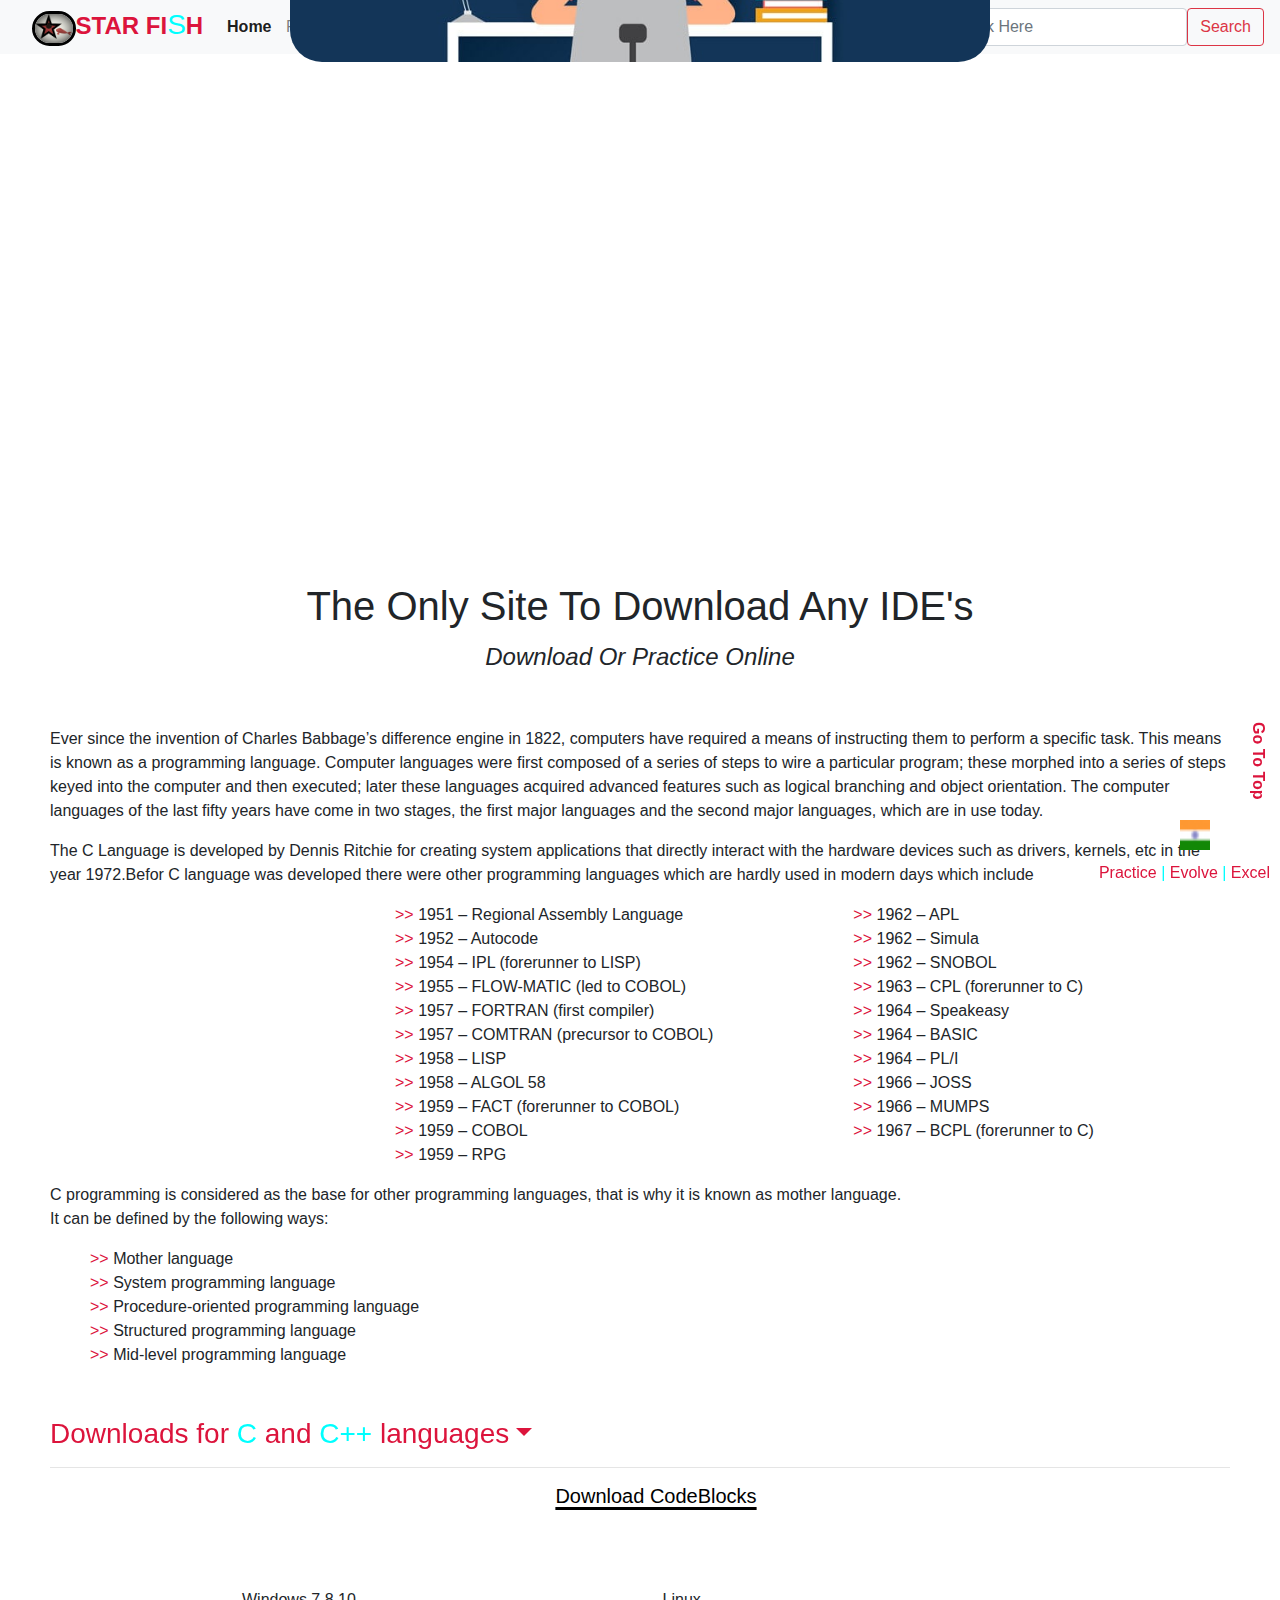
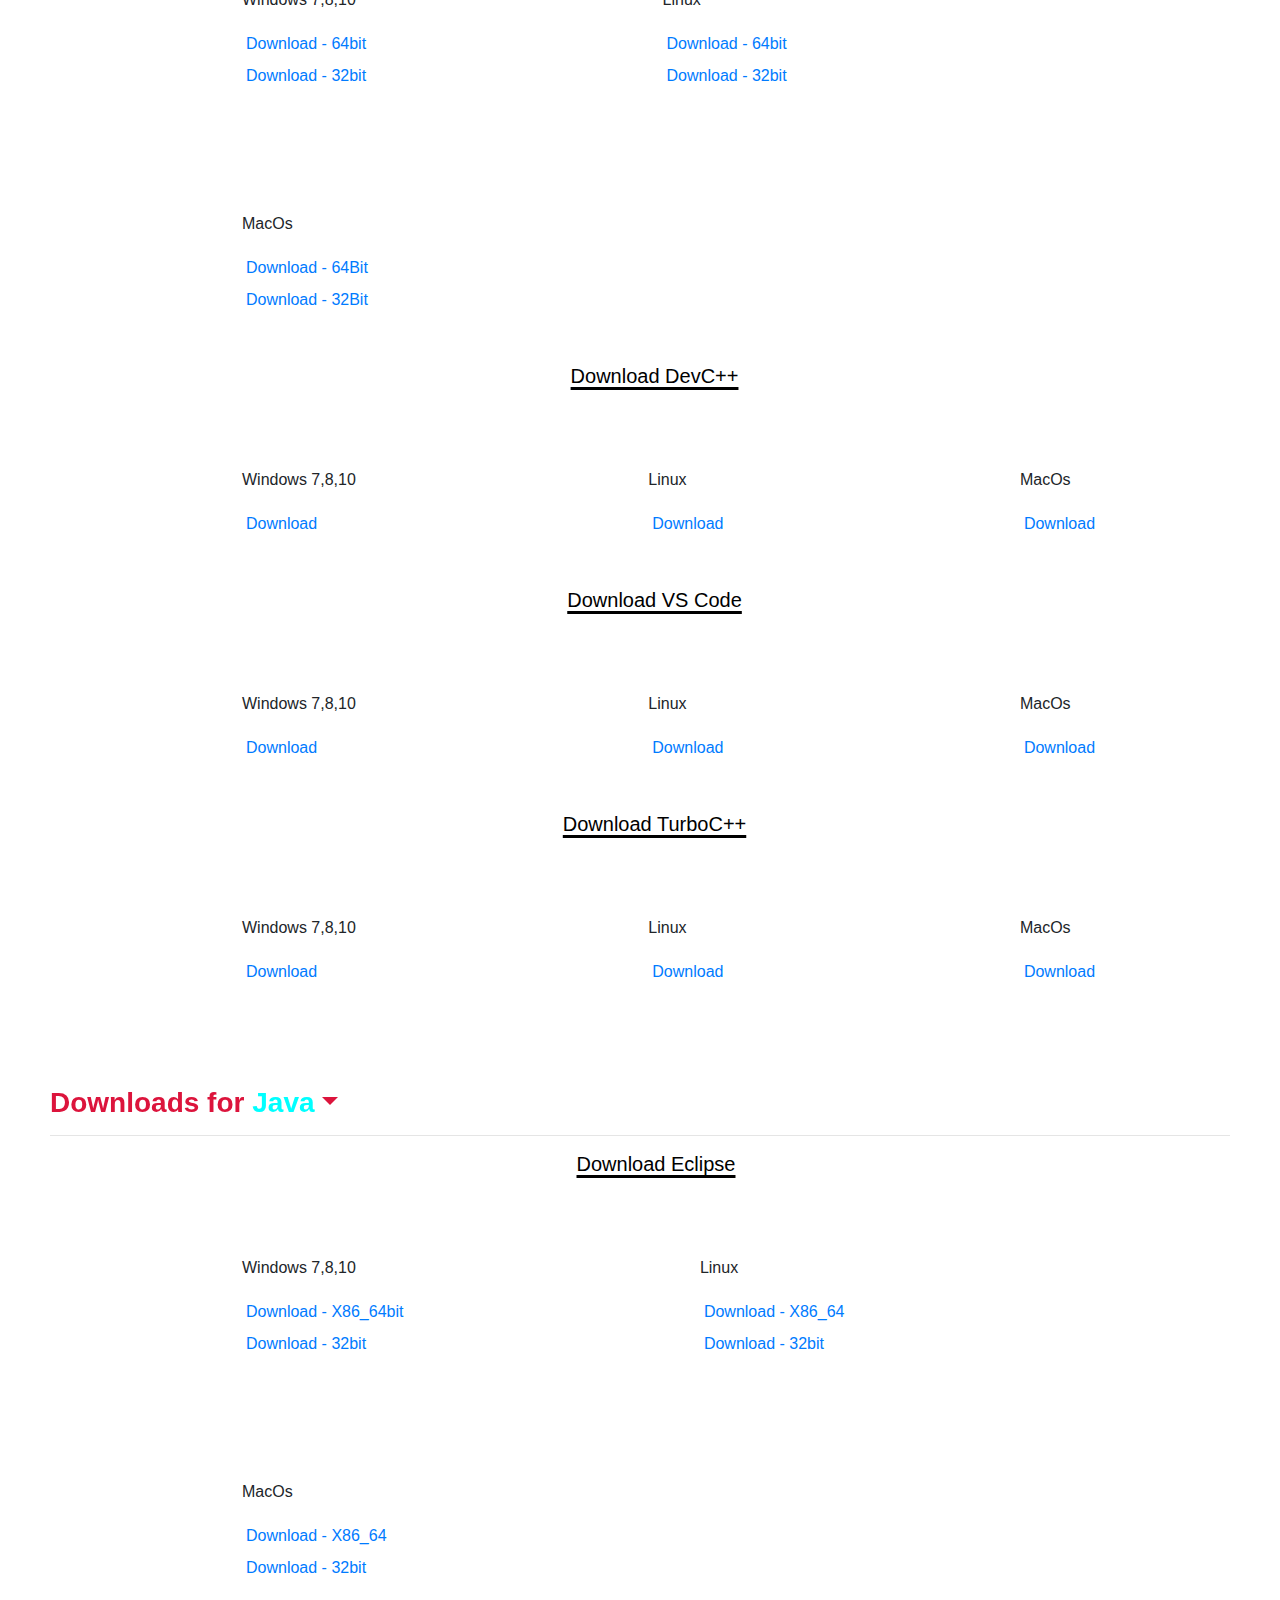
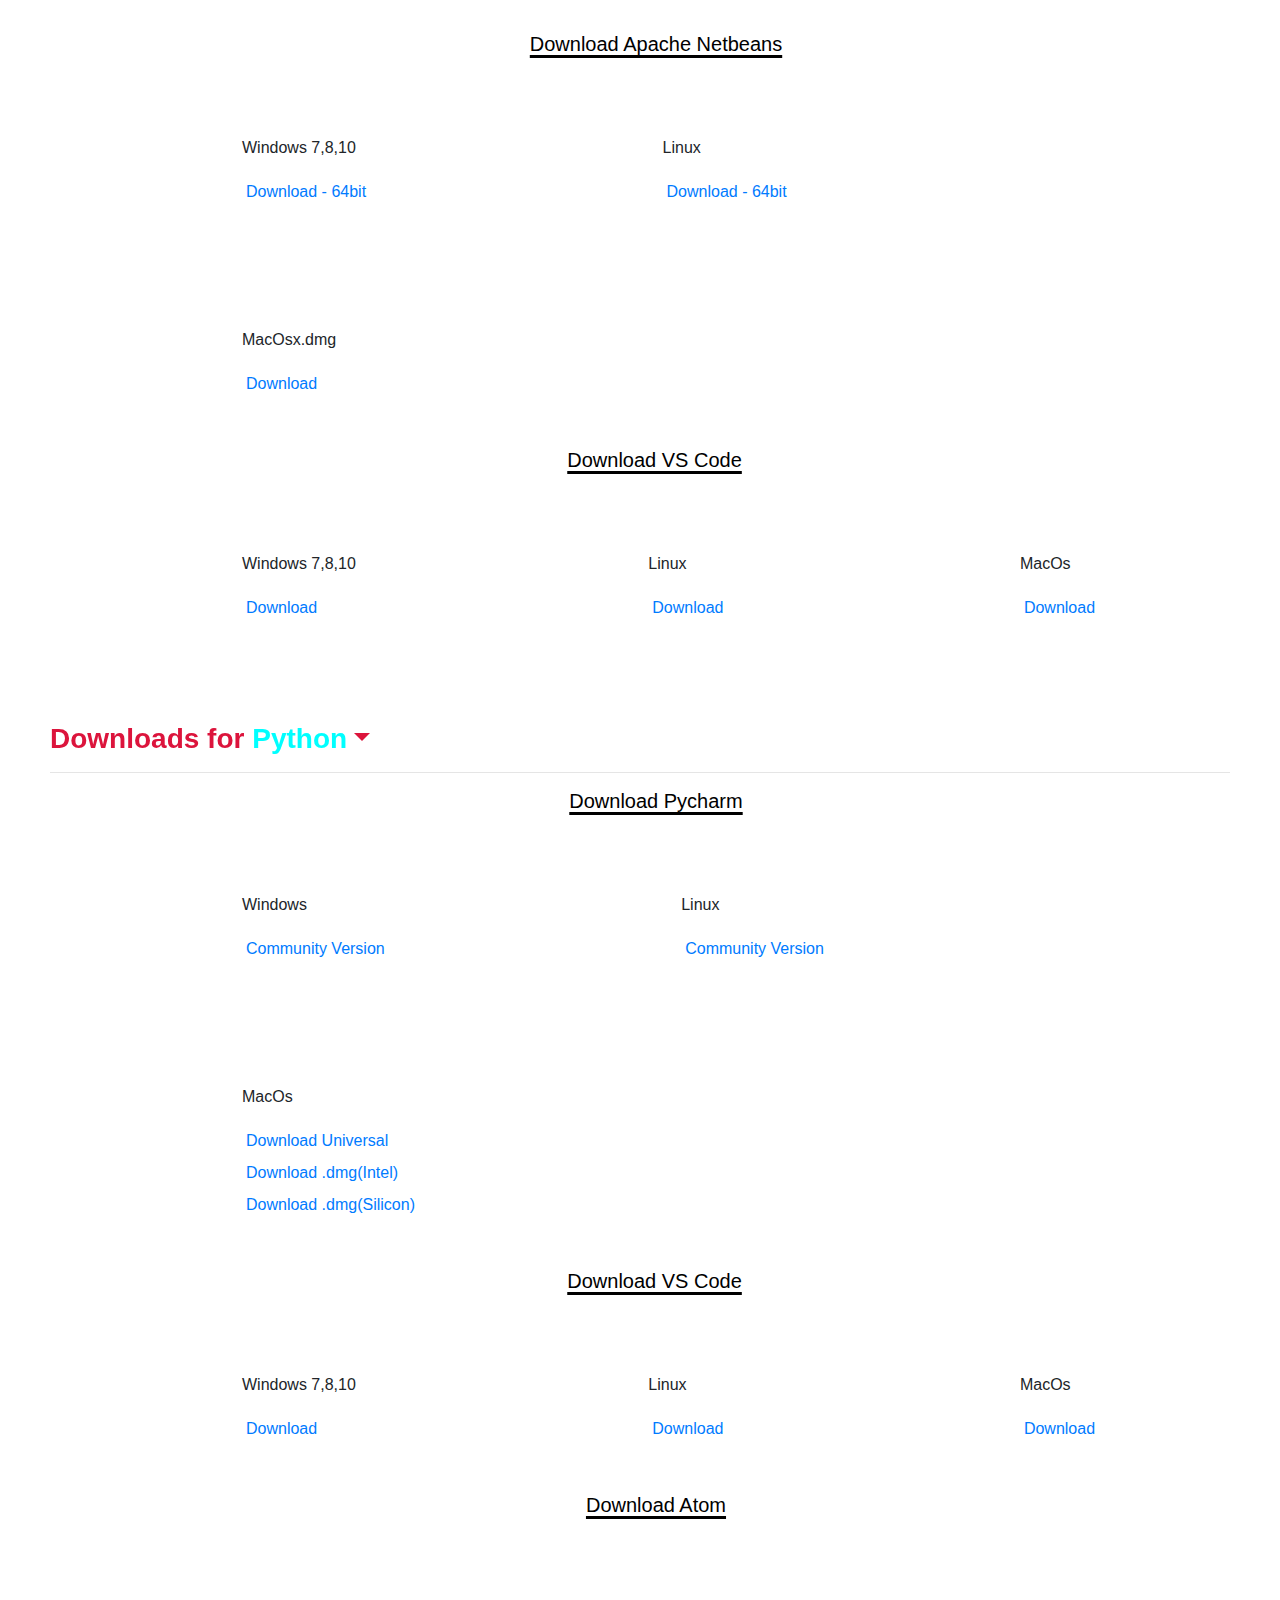
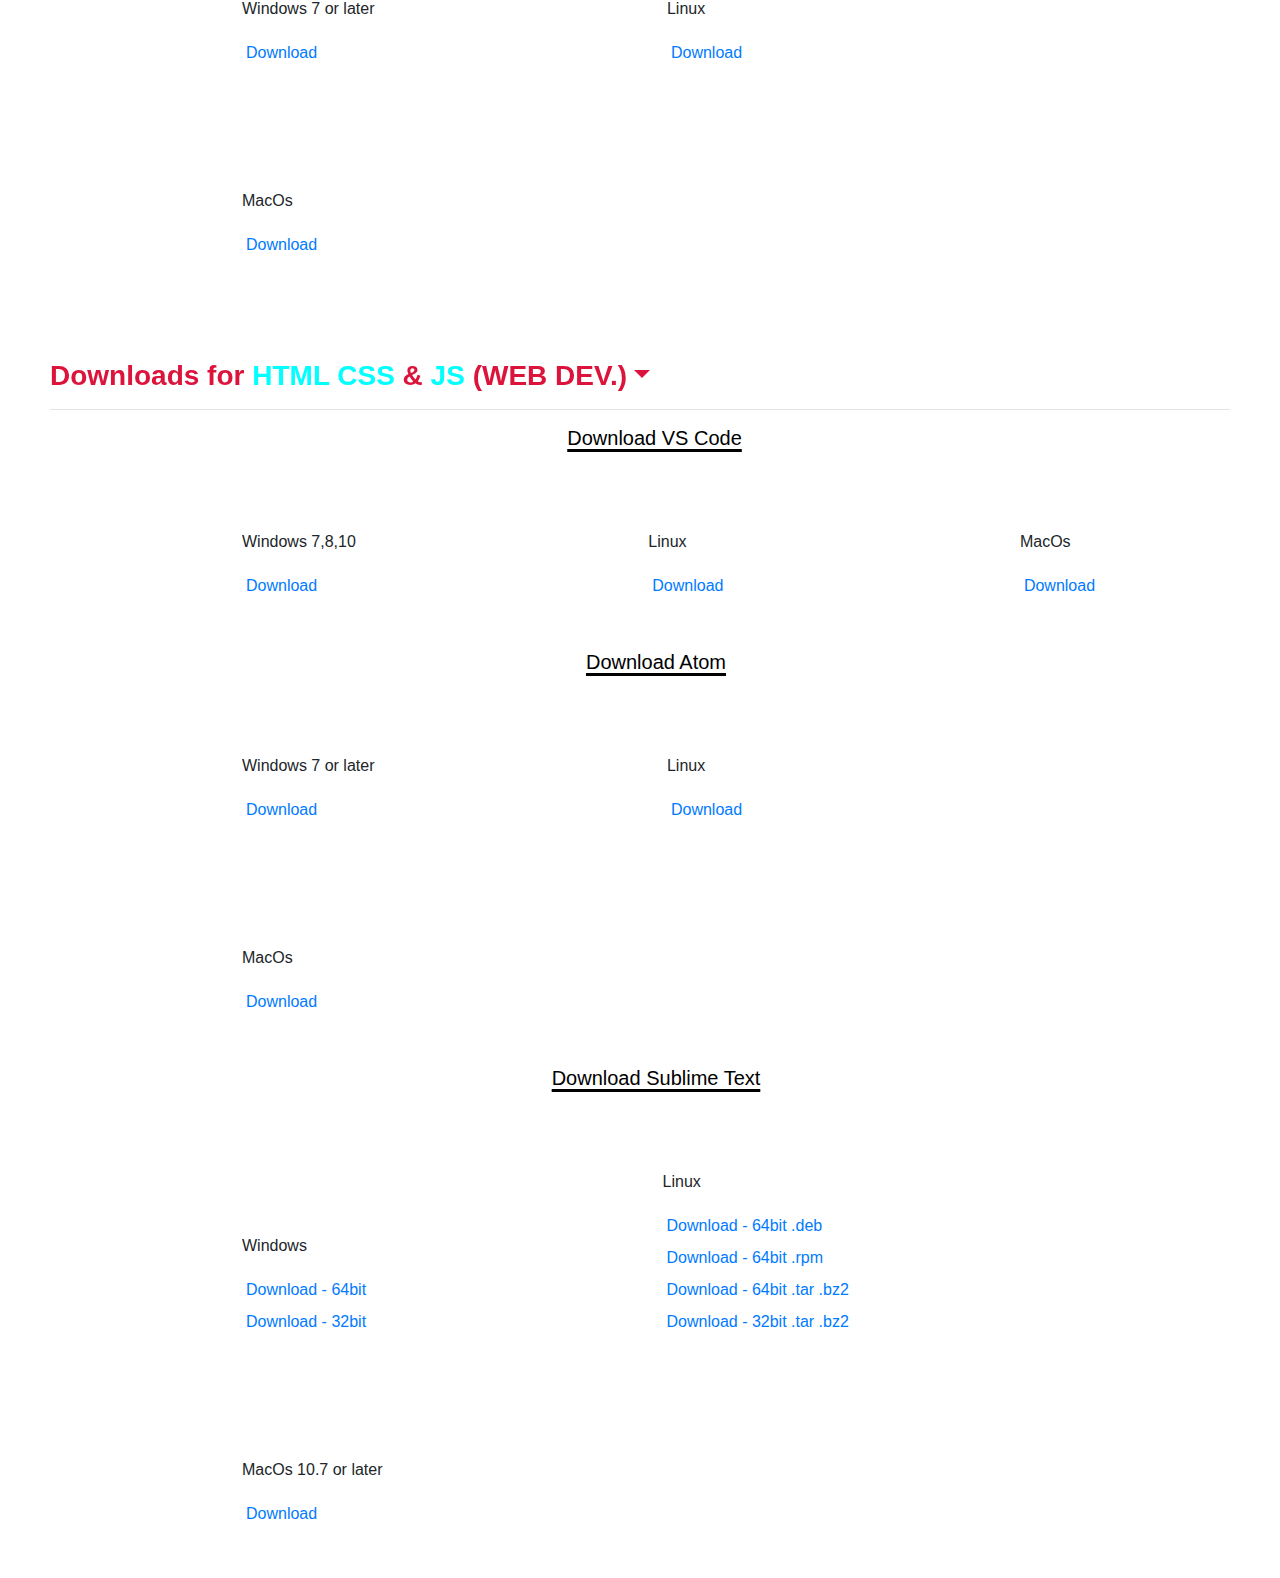
<file: index.html>
<html lang="en">
<head>
    <meta charset="UTF-8">
    <link rel="shortcut icon" type="image" href= "starfish.png">
    <link rel="stylesheet" href="StarFish\starcss.css">
    <script src="StarFish\starjs.js"></script>
    <meta http-equiv="X-UA-Compatible" content="IE=edge">
    <meta name="viewport" content="width=device-width, initial-scale=1.0">
    <title>Make your choice for practice programming</title>
    <!-- Boostrap JS -->
    <script src="https://code.jquery.com/jquery-3.4.1.slim.min.js" integrity="sha384-J6qa4849blE2+poT4WnyKhv5vZF5SrPo0iEjwBvKU7imGFAV0wwj1yYfoRSJoZ+n" crossorigin="anonymous"></script>
    <script src="https://cdn.jsdelivr.net/npm/popper.js@1.16.0/dist/umd/popper.min.js" integrity="sha384-Q6E9RHvbIyZFJoft+2mJbHaEWldlvI9IOYy5n3zV9zzTtmI3UksdQRVvoxMfooAo" crossorigin="anonymous"></script>
    <!-- Boostrap 4 CSS -->
    <link rel="stylesheet" href="https://stackpath.bootstrapcdn.com/bootstrap/4.4.1/css/bootstrap.min.css" integrity="sha384-Vkoo8x4CGsO3+Hhxv8T/Q5PaXtkKtu6ug5TOeNV6gBiFeWPGFN9MuhOf23Q9Ifjh" crossorigin="anonymous">
    <script src="https://stackpath.bootstrapcdn.com/bootstrap/4.4.1/js/bootstrap.min.js" integrity="sha384-wfSDF2E50Y2D1uUdj0O3uMBJnjuUD4Ih7YwaYd1iqfktj0Uod8GCExl3Og8ifwB6" crossorigin="anonymous"></script>
    <!-- Font awesome -->
    <link rel="stylesheet" href="https://pro.fontawesome.com/releases/v5.10.0/css/all.css" integrity="sha384-AYmEC3Yw5cVb3ZcuHtOA93w35dYTsvhLPVnYs9eStHfGJvOvKxVfELGroGkvsg+p" crossorigin="anonymous"/>
    <!-- animate-->
    <link rel="https://cdnjs.cloudflare.com/ajax/libs/animate.css/4.1.1/animate.min.css">
</head>
<body>
    <nav class="navbar navbar-expand-lg navbar-light bg-light">
        <a class="navbar-brand" href="#"></a>
        <span id="up" style="font-size:x-large; font-weight: 900; color: crimson; padding-right: 10px;"><img class ="icon" src="starfish.png" height="35em" alt="logo" style="border-radius: 5em; border: 3px solid black;">STAR FI<h3 style="color: aqua;display: contents;">S</h3>H</span>
        <button class="navbar-toggler" type="button" data-toggle="collapse" data-target="#navbarSupportedContent" aria-controls="navbarSupportedContent" aria-expanded="false" aria-label="Toggle navigation">
          <span class="navbar-toggler-icon"></span>
        </button>
      
        <div class="collapse navbar-collapse" id="navbarSupportedContent">
          <ul class="navbar-nav mr-auto">
            <li class="nav-item active">
              <a class="nav-link" id="up" href="#" style="padding: 5px; font-weight: 700;"><i class="fas fa-home"></i>&nbsp; Home<span class="sr-only">(current)</span></a>
            </li>
            <li class="nav-item">
              <a class="nav-link" href="https://www.onlinegdb.com/online_c_compiler" style="padding: 5px" onclick="suggestion()"><i class="fas fa-globe-americas"></i>&nbsp;Practice online</a>
            </li>
            <!--Drop down starts here-->
            <li class="nav-item dropdown">
              <a class="nav-link dropdown-toggle" href="#" id="navbarDropdown" role="button" data-toggle="dropdown" style="padding: 5px;">
                <i class="fas fa-download"></i>&nbsp;Popular Downloads
              </a>
              <ul class="dropdown-menu" aria-labelledby="navbarDropdownMenuLink">
                <li class="dropdown-submenu"><a class="dropdown-item" href="#"><img src="favicons\c_favicon.png">&nbsp;C<i class="fas fa-angle-double-right"></i></a>
                  <ul class="dropdown-menu">
                    <li><a class="dropdown-item" href="#c_lang_tcpp"><img src="favicons\favicon_tcpp.png"> Turbo C++</a></li>
                    <li><a class="dropdown-item" href="#c_lang_cb"><img src="favicons\favicon_codeblocks.png">&nbsp;Code Blocks</a></li>
                    <li><a class="dropdown-item" href="#c_lang_dcpp"><img src="favicons\favicon_devcpp.png">&nbsp;Dev C++</a></li>
                    <li><a class="dropdown-item" href="#c_lang_vsc"><img src="favicons\favicon_vscode.png">&nbsp;VS Code</a></li>

                  </ul>
                <li class="dropdown-submenu"><a class="dropdown-item" href="#"><img src="favicons\cpp_favicon.png">&nbsp;C++<i class="fas fa-angle-double-right"></i></a>
                  <ul class="dropdown-menu">
                    <li><a class="dropdown-item" href="#c_lang_tcpp"><img src="favicons\favicon_tcpp.png"> Turbo C++</a></li>
                    <li><a class="dropdown-item" href="#c_lang_cb"><img src="favicons\favicon_codeblocks.png">&nbsp;Code Blocks</a></li>
                    <li><a class="dropdown-item" href="#c_lang_dcpp"><img src="favicons\favicon_devcpp.png">&nbsp;Dev C++</a></li>
                    <li><a class="dropdown-item" href="#c_lang_vsc"><img src="favicons\favicon_vscode.png">&nbsp;VS Code</a></li>
                  </ul>
                <li class="dropdown-submenu"><a class="dropdown-item" href="#"><i class="fab fa-java"></i>&nbsp;Java<i class="fas fa-angle-double-right"></i></a>
                    <ul class="dropdown-menu">
                        <li><a class="dropdown-item" href="#java_eclipse"><img src="favicons\favicon_eclipse.png">&nbsp;Ecllipse</a></li>
                        <li><a class="dropdown-item" href="#java_netbeans"><img src="favicons\favicon_netbeans.png">&nbsp;Net Beans</a></li>
                        <li><a class="dropdown-item" href="#java_vsc"><img src="favicons\favicon_vscode.png">&nbsp;VS Code</a></li>

                    </ul>
                <li class="dropdown-submenu"><a class="dropdown-item" href="#"><i class="fab fa-python"></i>&nbsp;Python<i class="fas fa-angle-double-right"></i></a>
                  <ul class="dropdown-menu">
                      <li><a class="dropdown-item" href="#python_pc"><img src="favicons\favicon_pycharm.png">&nbsp;Py Charm</a></li>
                      <li><a class="dropdown-item" href="#python_atom"><img src="favicons\favicon_atom.png">&nbsp;Atom</a></li>
                      <li><a class="dropdown-item" href="#python_vsc"><img src="favicons\favicon_vscode.png">&nbsp;VS Code</a></li>

                  </ul>
                <li class="dropdown-submenu"><a class="dropdown-item" href="#"><i class="fas fa-code"></i>&nbsp;Html Css Js<i class="fas fa-angle-double-right"></i></a>
                  <ul class="dropdown-menu">
                      <li><a class="dropdown-item" href="#wd_vsc"><img src="favicons\favicon_vscode.png">&nbsp;VS Code</a></li>
                      <li><a class="dropdown-item" href="#wd_st"><img src="favicons\favicon_sublime.png">&nbsp;Sublime Text</a></li>
                      <li><a class="dropdown-item" href="#wd_atom"><img src="favicons\favicon_atom.png">&nbsp;Atom</a></li>
                  </ul>
                </li>
            </ul>
            </li>
            <!--dropdown ends here-->
            <li class="nav-item">
                <a class="nav-link" href="StarFish\index2.html" style="padding: 5px;"><i class="fas fa-book"></i></i>&nbsp;E-Books</a>
              </li>
          </ul>
          <form class="form-inline my-10 my-lg-0" id="formsearch">
            <input class="form-control mr-sm-10" type="search" id="textsearch" placeholder="Ask Here" aria-label="Search">
            <button class="btn btn-outline-danger my-10 my-sm-0" id = "searchid" type="submit" onclick="searchInput()">Search</button>
          </form>
        </div>
      </nav>

      <!-- Body content starts here -->
      <section class="stater">
        <caption ><b><marquee direction="left" bgcolor="aqua" scrollamount="13">**This website is best to view on desktop screen**</marquee></b></caption>
        <div id="pop-up">
            <img src="computer_languages.jpg" class="l_image" width="700px" style="border-radius: 2em;"
            >
        </div>
        <h1>The Only Site To Download Any IDE's</h1>
        <h4>Download Or Practice Online</h4>
      </section>
      <section class="main">
        <p class="main1">Ever since the invention of Charles Babbage’s difference engine in 1822, computers have required a means of instructing them to perform a specific task. This means is known as a programming language. Computer languages were first composed of a series of steps to wire a particular program; these morphed into a series of steps keyed into the computer and then executed; later these languages acquired advanced features such as logical branching and object orientation. The computer languages of the last fifty years have come in two stages, the first major languages and the second major languages, which are in use today.<br></p>
        <p class="main1">
          The C Language is developed by Dennis Ritchie for creating system applications that directly interact with the hardware devices such as drivers, kernels, etc in the year 1972.Befor C language was developed there were other programming languages which are hardly used in modern days which include 
        </p>
        <p>
          <div class="row">
            <div class="coloumn1">
              <ul type="none">
                  <li>1951 – Regional Assembly Language</li>
                  <li>1952 – Autocode</li>
                  <li>1954 – IPL (forerunner to LISP)</li>
                  <li>1955 – FLOW-MATIC (led to COBOL)</li>
                  <li>1957 – FORTRAN (first compiler)</li>
                  <li>1957 – COMTRAN (precursor to COBOL)</li>
                  <li>1958 – LISP</li>
                  <li>1958 – ALGOL 58</li>
                  <li>1959 – FACT (forerunner to COBOL)</li>
                  <li>1959 – COBOL</li>                                                    
                  <li>1959 – RPG</li>
            </div>
              <div class="coloumn">
                <ul type="none">
                  <li>1962 – APL</li>
                  <li>1962 – Simula</li>
                  <li>1962 – SNOBOL</li>
                  <li>1963 – CPL (forerunner to C)</li>
                  <li>1964 – Speakeasy</li>
                  <li>1964 – BASIC</li>
                  <li>1964 – PL/I</li>
                  <li>1966 – JOSS</li>
                  <li>1966 – MUMPS</li>
                  <li>1967 – BCPL (forerunner to C)</li>
                </ul>
              </div>
              </ul>
          </div>
          <p class="main1">
          C programming is considered as the base for other programming languages, that is why it is known as mother language.<br>
          It can be defined by the following ways:
          </p>
          <ul type="none">
          <li>Mother language</li>
          <li>System programming language</li>
          <li>Procedure-oriented programming language</li>
          <li>Structured programming language</li> 
          <li>Mid-level programming language</li>
          </ul>
        </p>
      </section>
      <section class="C_lang">
        <h3 class="dropdown-toggle" onclick="display_section(1)" style="font-family: 'Lucida Sans', 'Lucida Sans Regular', 'Lucida Grande', 'Lucida Sans Unicode', Geneva, Verdana, sans-serif;border-color: aqua;">Downloads for <span style="color: aqua;">C</span> and <span style="color: aqua;">C++</span> languages</h3>
        <hr>
        <div id="dropdown_section1">
          <div style="padding: 0px;">
            <h5 id="c_lang_cb">Download CodeBlocks</h5>
              <div class="windows">
                <i class="fab fa-windows fa-5x" id="hover-me1"></i>
                <br>
                <p>Windows 7,8,10</p>
                <a  onmouseenter="start(1)" onmouseleave="stop(1)" href="https://www.fosshub.com/Code-Blocks.html?dwl=codeblocks-20.03mingw-setup.exe">Download - 64bit</a><br>
                <a  onmouseenter="start(1)" onmouseleave="stop(1)" href="https://www.fosshub.com/Code-Blocks.html?dwl=codeblocks-20.03-32bit-mingw-32bit-setup.exe">Download - 32bit</a>
              </div>
              <div class="linux">
                <i class="fab fa-linux fa-5x" id="hover-me2" style="padding: 25px;"></i>
                <br>
                <p>Linux</p>
                <a onmouseenter="start(2)" onmouseleave="stop(2)" href="https://www.fosshub.com/Code-Blocks.html?dwl=codeblocks-20.03mingw-setup.exe">Download - 64bit</a><br>
                <a onmouseenter="start(2)" onmouseleave="stop(2)" href="https://www.fosshub.com/Code-Blocks.html?dwl=codeblocks-20.03-32bit-mingw-32bit-setup.exe">Download - 32bit</a>
              </div>
              <div class="apple">
                <i class="fab fa-apple fa-5x" id="hover-me3" style="padding: 25px;"></i>
                <br>
                <p>MacOs</p>
                <a onmouseenter="start(3)" onmouseleave="stop(3)" href="https://www.fosshub.com/Code-Blocks.html?dwl=codeblocks-20.03mingw-setup.exe">Download - 64Bit</a><br>
                <a onmouseenter="start(3)" onmouseleave="stop(3)" href="https://www.fosshub.com/Code-Blocks.html?dwl=codeblocks-20.03-32bit-mingw-32bit-setup.exe">Download - 32Bit</a>
              </div>
          </div>
          <div style="padding: 0px;">
            <h5 id="c_lang_dcpp">Download DevC++</h5>
            <div class="windows">
              <i class="fab fa-windows fa-5x" id="hover-me4" style="padding: 25px;"></i>
              <br>
              <p>Windows 7,8,10</p>
              <a onmouseenter="start(4)" onmouseleave="stop(4)" href="https://downloads.sourceforge.net/project/orwelldevcpp/Setup%20Releases/Dev-Cpp%205.11%20TDM-GCC%204.9.2%20Setup.exe">Download</a>
            </div>
            <div class="linux">
              <i class="fab fa-linux fa-5x" id="hover-me5" style="padding: 25px;"></i>
              <br>
              <p>Linux</p>
              <a onmouseenter="start(5)" onmouseleave="stop(5)" href="https://download.cnet.com/Dev-C-for-Linux/3001-2069_4-75219816.html">Download</a>
            </div>
            <div class="apple">
              <i class="fab fa-apple fa-5x" id="hover-me6" style="padding: 25px;"></i>
              <br>
              <p>MacOs</p>
              <a onmouseenter="start(6)" onmouseleave="stop(6)" href="https://www.nvpc.nl/cmsimages/D25286.rar">Download</a><br>
            </div>
          </div>
          <div style="padding: 0px;">
            <h5 id="c_lang_vsc">Download VS Code</h5>
              <div class="windows">
                <i class="fab fa-windows fa-5x" id="hover-me7" style="padding: 25px;"></i>
                <br>
                <p>Windows 7,8,10</p>
                <a onmouseenter="start(7)" onmouseleave="stop(7)" href="https://code.visualstudio.com/download#">Download</a><br>
                </div>
              <div class="linux">
                <i class="fab fa-linux fa-5x" id="hover-me8" style="padding: 25px;"></i>
                <br>
                <p>Linux</p>
                <a onmouseenter="start(8)" onmouseleave="stop(8)" href="https://code.visualstudio.com/download#">Download</a><br>
                </div>
              <div class="apple">
                <i class="fab fa-apple fa-5x" id="hover-me9" style="padding: 25px;"></i>
                <br>
                <p>MacOs</p>
                <a onmouseenter="start(9)" onmouseleave="stop(9)" href="https://code.visualstudio.com/download#">Download</a><br>
              </div>
          </div>
          <div style="padding: 0px;">
            <h5 id="c_lang_tcpp">Download TurboC++</h5>
            <div class="windows">
              <i class="fab fa-windows fa-5x" id="hover-me10" style="padding: 25px;"></i>
              <p>Windows 7,8,10</p>
              <a onmouseenter="start(10)" onmouseleave="stop(10)" href="https://github.com/vineetchoudhary/turbocpp/releases/download/v3.2/Turbo.C.3.2.zip?raw&#x3D;true&amp;after&#x3D;https://developerinsider.co/c-and-cpp-insider/">Download</a>
            </div>
            <div class="linux">
              <i class="fab fa-linux fa-5x" id="hover-me11" style="padding: 25px;"></i>
              <br>
              <p>Linux</p>
              <a onmouseenter="start(11)" onmouseleave="stop(11)" href="https://www.geeksforgeeks.org/how-to-install-turbo-c-on-linux/">Download</a><br>
              </div>
            <div class="apple">
              <i class="fab fa-apple fa-5x" id="hover-me12" style="padding: 25px;"></i>
              <p>MacOs</p>
              <a onmouseenter="start(12)" onmouseleave="stop(12)" href="https://sourceforge.net/projects/turbo-for-mac/files/latest/download">Download</a>
            </div>
          </div>
        </div>
    </section>
    <section class="Java">
      <h3 class="dropdown-toggle" onclick="display_section(2)"><b>Downloads for <span style="color: aqua;">Java</span></b></h3><hr>
        <div id="dropdown_section2">
          <div style="padding: 0px;">
            <h5 id="java_eclipse">Download Eclipse</h5>
            <div class="windows">
              <i class="fab fa-windows fa-5x" id="hover-me13" style="padding: 25px;"></i>
              <br>
              <p>Windows 7,8,10</p>
              <a onmouseenter="start(13)" onmouseleave="stop(13)" href="https://archive.eclipse.org/technology/epp/downloads/release/luna/SR1/eclipse-java-luna-SR1-win32-x86_64.zip">Download - X86_64bit</a><br>
              <a onmouseenter="start(13)" onmouseleave="stop(13)" href="https://archive.eclipse.org/technology/epp/downloads/release/luna/SR1/eclipse-java-luna-SR1-win32.zip">Download - 32bit</a>
            </div>
            <div class="linux">
              <i class="fab fa-linux fa-5x" id="hover-me14" style="padding: 25px;"></i>
              <br>
              <p>Linux</p>
              <a onmouseenter="start(14)" onmouseleave="stop(14)" href="https://archive.eclipse.org/technology/epp/downloads/release/luna/SR1/eclipse-java-luna-SR1-linux-gtk-x86_64.tar.gz">Download - X86_64</a><br>
              <a onmouseenter="start(14)" onmouseleave="stop(14)" href="https://www.eclipse.org/downloads/download.php?file=/technology/epp/downloads/release/helios/M7/eclipse-linuxtools-helios-M7-linux-gtk.tar.gz">Download - 32bit</a>
            </div>
            <div class="apple">
              <i class="fab fa-apple fa-5x" id="hover-me15" style="padding: 25px;"></i>
              <br>
              <p>MacOs</p>
              <a onmouseenter="start(15)" onmouseleave="stop(15)" href="https://archive.eclipse.org/technology/epp/downloads/release/luna/SR1/eclipse-java-luna-SR1-linux-gtk-x86_64.tar.gz">Download - X86_64</a><br>
              <a onmouseenter="start(15)" onmouseleave="stop(15)" href="https://archive.eclipse.org/technology/epp/downloads/release/luna/SR1/eclipse-java-luna-SR1-macosx-cocoa.tar.gz">Download - 32bit</a>
            </div>
          </div>
          <div style="padding: 0px;">
            <h5 id="java_netbeans">Download Apache Netbeans</h5>
              <div class="windows">
                <i class="fab fa-windows fa-5x" id="hover-me16" style="padding: 25px;"></i>
                <br>
                <p>Windows 7,8,10</p>
                <a onmouseenter="start(16)" onmouseleave="stop(16)" href="https://dlcdn.apache.org/netbeans/netbeans/12.5/Apache-NetBeans-12.5-bin-windows-x64.exe">Download - 64bit</a>
              </div>
              <div class="linux">
                <i class="fab fa-linux fa-5x" id="hover-me17" style="padding: 25px;"></i>
                <br>
                <p>Linux</p>
                <a onmouseenter="start(17)" onmouseleave="stop(17)" href="https://netbeans.apache.org/download/index.html">Download - 64bit</a>
              </div>
              <div class="apple">
                <i class="fab fa-apple fa-5x" id="hover-me18"style="padding: 25px;"></i>
                <br>
                <p>MacOsx.dmg</p>
                <a onmouseenter="start(18)" onmouseleave="stop(18)" href="https://dlcdn.apache.org/netbeans/netbeans/12.5/Apache-NetBeans-12.5-bin-macosx.dmg">Download </a>
              </div>
          </div>
          <div style="padding: 0px;">
            <h5 id="java_vsc">Download VS Code</h5>
              <div class="windows">
                <i class="fab fa-windows fa-5x" id="hover-me19" style="padding: 25px;"></i>
                <br>
                <p>Windows 7,8,10</p>
                <a onmouseenter="start(19)" onmouseleave="stop(19)" href="https://code.visualstudio.com/download#">Download</a><br>
                </div>
              <div class="linux">
                <i class="fab fa-linux fa-5x" id="hover-me20" style="padding: 25px;"></i>
                <br>
                <p>Linux</p>
                <a onmouseenter="start(20)" onmouseleave="stop(20)" href="https://code.visualstudio.com/download#">Download</a><br>
                </div>
              <div class="apple">
                <i class="fab fa-apple fa-5x" id="hover-me21" style="padding: 25px;"></i>
                <br>
                <p>MacOs</p>
                <a onmouseenter="start(21)" onmouseleave="stop(21)" href="https://code.visualstudio.com/download#">Download</a><br>
                </div>
          </div>
      </div>
    </section>
    <section class="python">
      <h3 class="dropdown-toggle" onclick="display_section(3)"><b>Downloads for <span style="color: aqua;">Python</span></b></h3><hr>
      <div id="dropdown_section3">
        <div style="padding: 0px;">
          <h5 id="python_pc">Download Pycharm</h5>
          <div class="windows">
            <i class="fab fa-windows fa-5x" id="hover-me22" style="padding: 25px;"></i>
            <br>
            <p>Windows</p>
            <a onmouseenter="start(22)" onmouseleave="stop(22)" href="https://download.jetbrains.com/python/pycharm-community-2021.2.2.exe?_ga=2.217213526.1343587863.1633500926-1519869729.1633500926&_gl=1*9je98u*_ga*MTUxOTg2OTcyOS4xNjMzNTAwOTI2*_ga_V0XZL7QHEB*MTYzMzUwMDkyNS4xLjEuMTYzMzUwMTg2OS4w">Community Version</a>
          </div>
          <div class="linux">
            <i class="fab fa-linux fa-5x" id="hover-me23" style="padding: 25px;"></i>
            <br>
            <p>Linux</p>
            <a onmouseenter="start(23)" onmouseleave="stop(23)" href="https://download.jetbrains.com/python/pycharm-community-2021.2.2.tar.gz?_gl=1*mva3cm*_ga*MTUxOTg2OTcyOS4xNjMzNTAwOTI2*_ga_V0XZL7QHEB*MTYzMzUwMDkyNS4xLjEuMTYzMzUwMjA1Mi4w&_ga=2.242247874.1343587863.1633500926-1519869729.1633500926">Community Version</a>
          </div>
          <div class="apple">
            <i class="fab fa-apple fa-5x" id="hover-me24" style="padding: 25px;"></i>
            <br>
            <p>MacOs</p>
            <a onmouseenter="start(24)" onmouseleave="stop(24)" href="https://download.jetbrains.com/python/pycharm-community-2021.2.2.dmg?_gl=1*1c03u79*_ga*MTUxOTg2OTcyOS4xNjMzNTAwOTI2*_ga_V0XZL7QHEB*MTYzMzUwMDkyNS4xLjEuMTYzMzUwMjEwMS4w&_ga=2.253887688.1343587863.1633500926-1519869729.1633500926">Download Universal</a><br>
            <a onmouseenter="start(24)" onmouseleave="stop(24)" href="https://download.jetbrains.com/python/pycharm-community-2021.2.2.dmg?_gl=1*m164je*_ga*MTUxOTg2OTcyOS4xNjMzNTAwOTI2*_ga_V0XZL7QHEB*MTYzMzUwMDkyNS4xLjEuMTYzMzUwMjE1My4w&_ga=2.253887688.1343587863.1633500926-1519869729.1633500926">Download .dmg(Intel)</a><br>
            <a onmouseenter="start(24)" onmouseleave="stop(24)" href="https://download.jetbrains.com/python/pycharm-community-2021.2.2-aarch64.dmg?_gl=1*1oq18dv*_ga*MTUxOTg2OTcyOS4xNjMzNTAwOTI2*_ga_V0XZL7QHEB*MTYzMzUwMDkyNS4xLjEuMTYzMzUwMjE4MC4w&_ga=2.150030966.1343587863.1633500926-1519869729.1633500926">Download .dmg(Silicon)</a>
          </div>
        </div>
        <div style="padding: 0px;">
          <h5 id="python_vsc">Download VS Code</h5>
            <div class="windows">
              <i class="fab fa-windows fa-5x" id="hover-me25" style="padding: 25px;"></i>
              <br>
              <p>Windows 7,8,10</p>
              <a onmouseenter="start(25)" onmouseleave="stop(25)" href="https://code.visualstudio.com/download#">Download</a><br>
              </div>
            <div class="linux">
              <i class="fab fa-linux fa-5x" id="hover-me26" style="padding: 25px;"></i>
              <br>
              <p>Linux</p>
              <a onmouseenter="start(26)" onmouseleave="stop(26)" href="https://code.visualstudio.com/download#">Download</a><br>
              </div>
            <div class="apple">
              <i class="fab fa-apple fa-5x" id="hover-me27" style="padding: 25px;"></i>
              <br>
              <p>MacOs</p>
              <a onmouseenter="start(27)" onmouseleave="stop(27)" href="https://code.visualstudio.com/download#">Download</a><br>
            </div>
        </div>
        <div style="padding: 0px;">
          <h5 id="python_atom">Download Atom</h5>
            <div class="windows">
              <i class="fab fa-windows fa-5x" id="hover-me28" style="padding: 25px;"></i>
              <br>
              <p>Windows 7 or later</p>
              <a onmouseenter="start(28)" onmouseleave="stop(28)" href="https://atom-installer.github.com/v1.58.0/AtomSetup-x64.exe?s=1627025639&ext=.exe">Download</a><br>
            </div>
            <div class="linux">
              <i class="fab fa-linux fa-5x" id="hover-me29" style="padding: 25px;"></i>
              <br>
              <p>Linux</p>
              <a onmouseenter="start(29)" onmouseleave="stop(29)" href="https://atom-installer.github.com/v1.58.0/AtomSetup-x64.exe?s=1627025639&ext=.exe">Download</a><br>
            </div>
            <div class="apple">
              <i class="fab fa-apple fa-5x" id="hover-me30" style="padding: 25px;"></i>
              <br>
              <p>MacOs</p>
                <a onmouseenter="start(30)" onmouseleave="stop(30)" href="https://dxryqonso08qd.cloudfront.net/webscan/53196/28d8cf487e68271de87e0427d8b566609e29d40be9ff0a76c09ec72883a8e836/atom-mac.zip">Download</a><br>
            </div>
        </div>
      </div>
    </section>
    <section class="web-development">
      <h3 class="dropdown-toggle" onclick="display_section(4)"><b>Downloads for <span style="color: aqua;">HTML CSS</span> &<span style="color: aqua;"> JS </span>(WEB DEV.)</b></h3><hr>
      <div id="dropdown_section4">
        <div style="padding: 0px;">
          <h5 id="wd_vsc">Download VS Code</h5>
            <div class="windows">
              <i class="fab fa-windows fa-5x" id="hover-me31" style="padding: 25px;"></i>
              <br>
              <p>Windows 7,8,10</p>
              <a onmouseenter="start(31)" onmouseleave="stop(31)" href="https://code.visualstudio.com/download#">Download</a><br>
            </div>
            <div class="linux">
              <i class="fab fa-linux fa-5x" id="hover-me32" style="padding: 25px;"></i>
              <br>
              <p>Linux</p>
              <a onmouseenter="start(32)" onmouseleave="stop(32)" href="https://code.visualstudio.com/download#">Download</a><br>
            </div>
            <div class="apple">
              <i class="fab fa-apple fa-5x" id="hover-me33" style="padding: 25px;"></i>
              <br>
              <p>MacOs</p>
              <a onmouseenter="start(33)" onmouseleave="stop(33)" href="https://code.visualstudio.com/download#">Download</a><br>
            </div>
        </div>
        <div style="padding: 0px;">
          <h5 id="wd_atom">Download Atom</h5>
            <div class="windows">
              <i class="fab fa-windows fa-5x" id="hover-me34" style="padding: 25px;"></i>
              <br>
              <p>Windows 7 or later</p>
              <a onmouseenter="start(34)" onmouseleave="stop(34)" href="https://atom-installer.github.com/v1.58.0/AtomSetup-x64.exe?s=1627025639&ext=.exe">Download</a><br>
            </div>
            <div class="linux">
              <i class="fab fa-linux fa-5x" id="hover-me35" style="padding: 25px;"></i>
              <br>
              <p>Linux</p>
              <a onmouseenter="start(35)" onmouseleave="stop(35)" href="https://atom-installer.github.com/v1.58.0/AtomSetup-x64.exe?s=1627025639&ext=.exe">Download</a><br>
            </div>
            <div class="apple">
              <i class="fab fa-apple fa-5x" id="hover-me36" style="padding: 25px;"></i>
              <br>
              <p>MacOs</p>
                <a onmouseenter="start(36)" onmouseleave="stop(36)" href="https://dxryqonso08qd.cloudfront.net/webscan/53196/28d8cf487e68271de87e0427d8b566609e29d40be9ff0a76c09ec72883a8e836/atom-mac.zip">Download</a><br>
            </div>
        </div>

        <div style="padding: 0px;">
          <h5 id="wd_st">Download Sublime Text</h5>
            <div class="windows">
              <i class="fab fa-windows fa-5x" id="hover-me37" style="padding: 25px;"></i>
              <br>
              <p>Windows</p>
              <a onmouseenter="start(37)" onmouseleave="stop(37)" href="https://download.sublimetext.com/Sublime Text Build 3211 x64 Setup.exe">Download - 64bit</a><br>
              <a onmouseenter="start(37)" onmouseleave="stop(37)" href="https://download.sublimetext.com/Sublime Text Build 3211 Setup.exe">Download - 32bit</a>
            </div>
            <div class="linux">
              <i class="fab fa-linux fa-5x" id="hover-me38" style="padding: 25px;"></i>
              <br>
              <p>Linux</p>
              <a onmouseenter="start(38)" onmouseleave="stop(38)" href="https://download.sublimetext.com/sublime-text_build-3211_amd64.deb">Download - 64bit .deb</a><br>
              <a onmouseenter="start(38)" onmouseleave="stop(38)" href="https://download.sublimetext.com/sublime-text-3211-1.x86_64.rpm">Download - 64bit .rpm</a><br>
              <a onmouseenter="start(38)" onmouseleave="stop(38)" href="https://download.sublimetext.com/sublime_text_3_build_3211_x64.tar.bz2">Download - 64bit .tar .bz2</a><br>
              <a onmouseenter="start(38)" onmouseleave="stop(38)" href="https://download.sublimetext.com/sublime_text_3_build_3211_x32.tar.bz2">Download - 32bit .tar .bz2</a><br>

            </div>
            <div class="apple">
              <i class="fab fa-apple fa-5x" id="hover-me39" style="padding: 25px;"></i>
              <br>
              <p>MacOs 10.7 or later</p>
                <a onmouseenter="start(39)" onmouseleave="stop(39)" href="https://download.sublimetext.com/Sublime Text Build 3211.dmg">Download</a><br>
            </div>
        </div>

      </div>
    </section>
</body>
<footer>
  <div>
    <a href="#up" class="goback">
      Go To Top
    </a>
    <img src="favicons\favicon_india.png">
    <h6>
      Practice <span style="color: aqua;">|</span>  Evolve <span style="color: aqua;">|</span>  Excel
    </h6>
  </div>
</footer>
</html>
</file>
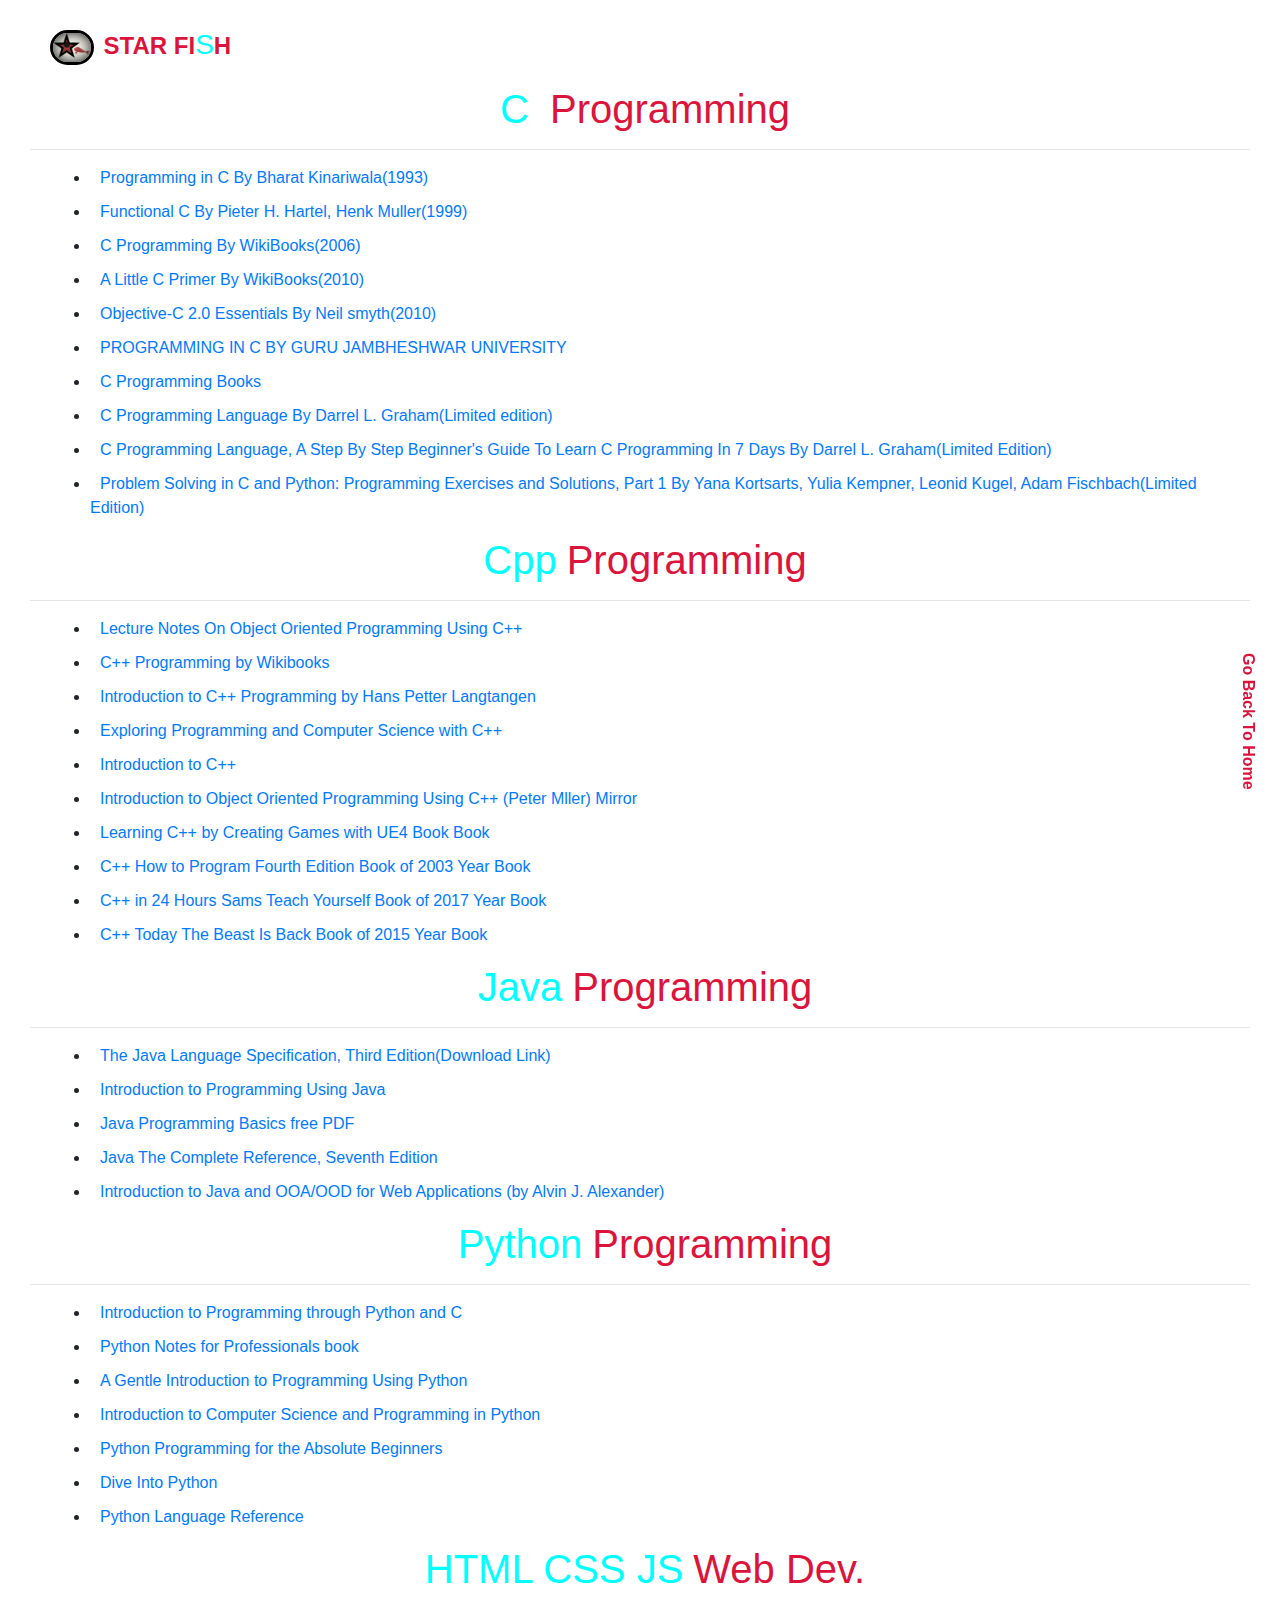
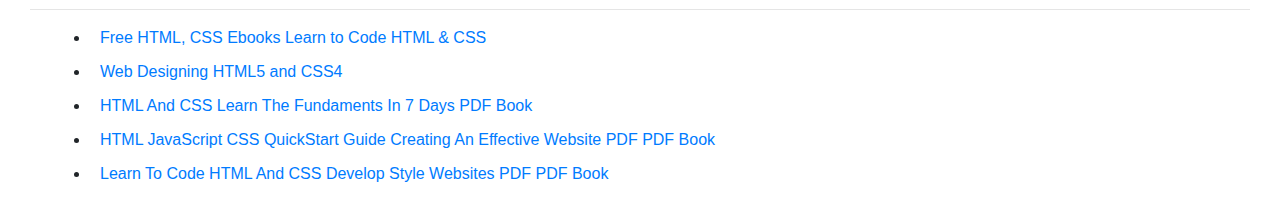
<file: StarFish/index2.html>
<!DOCTYPE html>
<html lang="en">
<head>
    <meta charset="UTF-8">
    <meta http-equiv="X-UA-Compatible" content="IE=edge">
    <meta name="viewport" content="width=device-width, initial-scale=1.0">
    <link rel="shortcut icon" type="image" href= "../starfish.png">
    <link rel="stylesheet" href="index2_css.css">
    <!-- Boostrap JS -->
    <script src="https://code.jquery.com/jquery-3.4.1.slim.min.js" integrity="sha384-J6qa4849blE2+poT4WnyKhv5vZF5SrPo0iEjwBvKU7imGFAV0wwj1yYfoRSJoZ+n" crossorigin="anonymous"></script>
    <script src="https://cdn.jsdelivr.net/npm/popper.js@1.16.0/dist/umd/popper.min.js" integrity="sha384-Q6E9RHvbIyZFJoft+2mJbHaEWldlvI9IOYy5n3zV9zzTtmI3UksdQRVvoxMfooAo" crossorigin="anonymous"></script>
    <!-- Boostrap 4 CSS -->
    <link rel="stylesheet" href="https://stackpath.bootstrapcdn.com/bootstrap/4.4.1/css/bootstrap.min.css" integrity="sha384-Vkoo8x4CGsO3+Hhxv8T/Q5PaXtkKtu6ug5TOeNV6gBiFeWPGFN9MuhOf23Q9Ifjh" crossorigin="anonymous">
    <script src="https://stackpath.bootstrapcdn.com/bootstrap/4.4.1/js/bootstrap.min.js" integrity="sha384-wfSDF2E50Y2D1uUdj0O3uMBJnjuUD4Ih7YwaYd1iqfktj0Uod8GCExl3Og8ifwB6" crossorigin="anonymous"></script>
    <!-- Font awesome -->
    <link rel="stylesheet" href="https://pro.fontawesome.com/releases/v5.10.0/css/all.css" integrity="sha384-AYmEC3Yw5cVb3ZcuHtOA93w35dYTsvhLPVnYs9eStHfGJvOvKxVfELGroGkvsg+p" crossorigin="anonymous"/>
    <!-- animate-->
    <link rel="https://cdnjs.cloudflare.com/ajax/libs/animate.css/4.1.1/animate.min.css">

    <title>References for Ebooks</title>
</head>
<body>
    <div class="icon">
        <h3><span style="font-size:x-large; font-weight: 900; color: crimson;"><img class ="icon" src="../starfish.png" height="35em" alt="logo" style="border-radius: 5em; border: 3px solid black;">STAR FI<h3 style="color: aqua;display: contents;">S</h3>H</span></h3>
    </div>
    <div class="c_lang">
        <h1 style="font-family: 'Lucida Sans', 'Lucida Sans Regular', 'Lucida Grande', 'Lucida Sans Unicode', Geneva, Verdana, sans-serif; color: crimson;">
           <span style="color: aqua;">C</span> Programming 
        </h1>
        <hr>
        <div>
            <ul>
                <li><a href="http://ee.hawaii.edu/~tep/EE160/Book/PDF/Book.html">Programming in C By Bharat Kinariwala(1993)</a></li>
                <li><a href="https://research.utwente.nl/en/publications/functional-c">Functional C By Pieter H. Hartel, Henk Muller(1999)</a></li>
                <li><a href="https://en.wikibooks.org/wiki/C_Programming">C Programming By WikiBooks(2006)</a></li>
                <li><a href="https://en.wikibooks.org/wiki/A_Little_C_Primer">A Little C Primer By WikiBooks(2010)</a></li>
                <li><a href="https://www.techotopia.com/index.php/Objective-C_2.0_Essentials">Objective-C 2.0 Essentials By Neil smyth(2010)</a></li>
                <li><a href="http://www.freebookcentre.net/programming-books-download/Programming-in-C-by-Guru-Jambheshwar-University.html">PROGRAMMING IN C BY GURU JAMBHESHWAR UNIVERSITY</a></li>
                <li><a href="http://www.freebookcentre.net/Language/Free-C-Books-Download.html">C Programming Books</a></li>
                <li><a href="https://www.barnesandnoble.com/w/c-programming-language-darrel-l-graham/1123953317;jsessionid=BF9EF4DE201455571A057D22B6503BC8.prodny_store01-atgap01?ean=2940153213743">C Programming Language By Darrel L. Graham(Limited edition)</a></li>
                <li><a href="https://www.barnesandnoble.com/w/c-programming-language-a-step-by-step-beginners-guide-to-learn-c-programming-in-7-days-darrel-l-graham/1124368382;jsessionid=BF9EF4DE201455571A057D22B6503BC8.prodny_store01-atgap01?ean=2940153395524">C Programming Language, A Step By Step Beginner's Guide To Learn C Programming In 7 Days By Darrel L. Graham(Limited Edition)</a></li>
                <li><a href="https://www.barnesandnoble.com/w/problem-solving-in-c-and-python-yana-kortsarts/1129124298;jsessionid=BF9EF4DE201455571A057D22B6503BC8.prodny_store01-atgap01?ean=2940155340720">Problem Solving in C and Python: Programming Exercises and Solutions, Part 1 By Yana Kortsarts, Yulia Kempner, Leonid Kugel, Adam Fischbach(Limited Edition)</a></li>

            </ul>
        </div>
    </div>
    <div class="cpp_lang">
        <h1 style="font-family: 'Lucida Sans', 'Lucida Sans Regular', 'Lucida Grande', 'Lucida Sans Unicode', Geneva, Verdana, sans-serif;color: crimson;">
            <span style="color: aqua;">Cpp</span>Programming
        </h1>
        <hr>
        <div>
            <ul>
                <li><a href="http://www.freebookcentre.net/programming-books-download/Lecture-Notes-On-Object-Oriented-Programming-Using-C++.html">Lecture Notes On Object Oriented Programming Using C++</a></li>
                <li><a href="http://www.freebookcentre.net/programming-books-download/C++-Programming-by-Wikibooks.html">C++ Programming by Wikibooks</a></li>
                <li><a href="http://www.freebookcentre.net/programming-books-download/Introduction-to-C++-Programming-by-Hans-Petter-Langtangen.html">Introduction to C++ Programming by Hans Petter Langtangen</a></li>
                <li><a href="http://www.freebookcentre.net/programming-books-download/Exploring-Programming-and-Computer-Science-with-C++.html">Exploring Programming and Computer Science with C++</a></li>
                <li><a href="http://www.freebookcentre.net/programming-books-download/Introduction-to-C++.html">Introduction to C++</a></li>
                <li><a href="http://www.freebookcentre.net/programming-books-download/Introduction-to-Object-Oriented-Programming-Using-C++-(Peter-Mller)-Mirror.html">Introduction to Object Oriented Programming Using C++ (Peter Mller) Mirror</a></li>
                <li><a href="https://www.programming-book.com/pdf-learning-cpp-by-creating-games-with-ue4-book/">Learning C++ by Creating Games with UE4 Book Book</a></li>
                <li><a href="https://www.programming-book.com/cpp-how-to-program-fourth-edition-book-of-2003-year/">C++ How to Program Fourth Edition Book of 2003 Year Book</a></li>
                <li><a href="https://www.programming-book.com/cpp-in-24-hours-sams-teach-yourself-book-of-2017-year/">C++ in 24 Hours Sams Teach Yourself Book of 2017 Year Book</a></li>
                <li><a href="https://www.programming-book.com/cpp-today-the-beast-is-back-book-of-2015-year/">C++ Today The Beast Is Back Book of 2015 Year Book</a></li>
            </ul>
        </div>
    </div>
    <div class="Java_lang">
        <h1 style="font-family: 'Lucida Sans', 'Lucida Sans Regular', 'Lucida Grande', 'Lucida Sans Unicode', Geneva, Verdana, sans-serif;color: crimson;">
            <span style="color: aqua;">Java</span>Programming
        </h1>
        <hr>
        <div>
            <ul>
                <li><a href="http://java.sun.com/docs/books/jls/">The Java Language Specification, Third Edition(Download Link)</a></li>
                <li><a href="https://www.iitk.ac.in/esc101/share/downloads/javanotes5.pdf">Introduction to Programming Using Java</a></li>
                <li><a href="https://www.computer-pdf.com/programming/java/598-tutorial-java-programming-basics.html">Java Programming Basics free PDF</a></li>
                <li><a href="https://gfgc.kar.nic.in/sirmv-science/GenericDocHandler/138-a2973dc6-c024-4d81-be6d-5c3344f232ce.pdf">Java The Complete Reference, Seventh Edition</a></li>
                <li><a href="http://www.freebookcentre.net/Java-Books-Download/Introduction-to-Java-and-OOAOOD-for-Web-Applications-(by-Alvin-J.-Alexander).html">Introduction to Java and OOA/OOD for Web Applications (by Alvin J. Alexander)</a></li>
            </ul>
        </div>
    </div>
    <div>
        <h1 style="font-family: 'Lucida Sans', 'Lucida Sans Regular', 'Lucida Grande', 'Lucida Sans Unicode', Geneva, Verdana, sans-serif;color: crimson;">
            <span style="color: aqua;">Python</span>Programming
        </h1>
        <hr>
        <div>
            <ul>
                <li><a href="http://www.freebookcentre.net/Language/Free-Python-Books-Download.html">Introduction to Programming through Python and C</a></li>
                <li><a href="https://books.goalkicker.com/PythonBook/">Python Notes for Professionals book</a></li>
                <li><a href="http://www.freebookcentre.net/programming-books-download/A-Gentle-Introduction-to-Programming-Using-Python.html">A Gentle Introduction to Programming Using Python</a></li>
                <li><a href="http://www.freebookcentre.net/programming-books-download/Introduction-to-Computer-Science-and-Programming-in-Python.html">Introduction to Computer Science and Programming in Python</a></li>
                <li><a href="http://www.freebookcentre.net/programming-books-download/Python-Programming-for-the-Absolute-Beginners.html">Python Programming for the Absolute Beginners</a></li>
                <li><a href="http://www.freebookcentre.net/programming-books-download/Dive-Into-Python.html">Dive Into Python</a></li>
                <li><a href="http://www.freebookcentre.net/programming-books-download/Python-Language-Reference.html">Python Language Reference</a></li>
            </ul>
        </div>
    </div>
    <div>
        <h1 style="font-family: 'Lucida Sans', 'Lucida Sans Regular', 'Lucida Grande', 'Lucida Sans Unicode', Geneva, Verdana, sans-serif;color: crimson;">
            <span style="color: aqua;">HTML CSS JS</span>Web Dev.
        </h1> 
        <hr>
        <div>
            <ul>
                <li><a href="https://dev.to/haycuoilennao19/28-ebook-and-course-free-for-web-development-89o">Free HTML, CSS Ebooks Learn to Code HTML & CSS</a></li>
                <li><a href="https://freepdf-books.com/web-designing-html5-and-css4/">Web Designing HTML5 and CSS4</a></li>
                <li><a href="https://freepdf-books.com/html-and-css-learn-the-fundaments-in-7-days/">HTML And CSS Learn The Fundaments In 7 Days PDF Book</a></li>
                <li><a href="https://freepdf-books.com/html-javascript-css-quickstart-guide-creating-an-effective-website-pdf/">HTML JavaScript CSS QuickStart Guide Creating An Effective Website PDF PDF Book</a></li>
                <li><a href="https://freepdf-books.com/learn-to-code-html-and-css-develop-style-websites-pdf/">Learn To Code HTML And CSS Develop Style Websites PDF PDF Book</a></li>
            </ul>
        </div>
    </div>
</body>
<footer>
    <div>
        <a href="../index.html" class="goHome">
          Go Back To Home
        </a>
</footer>
</html>
</file>
<file: StarFish/index2_css.css>
*{
    margin: 10px;
    border: 3px;
}
h1{
    text-align: center;
}
ul li a:hover{
    padding:4px;
    background-color: aqua;
    border-radius: 5em;
    font-weight: 800;
    color:crimson;
    text-decoration-color: aqua;
}
footer div .goHome{
    writing-mode: vertical-lr;
    position: fixed;
    bottom:100px;
    right: 10px;
    color:crimson;
    font-family:'Lucida Sans', 'Lucida Sans Regular', 'Lucida Grande', 'Lucida Sans Unicode', Geneva, Verdana, sans-serif;
    font-weight: 702;
    text-decoration-color: aqua;
}
</file>
